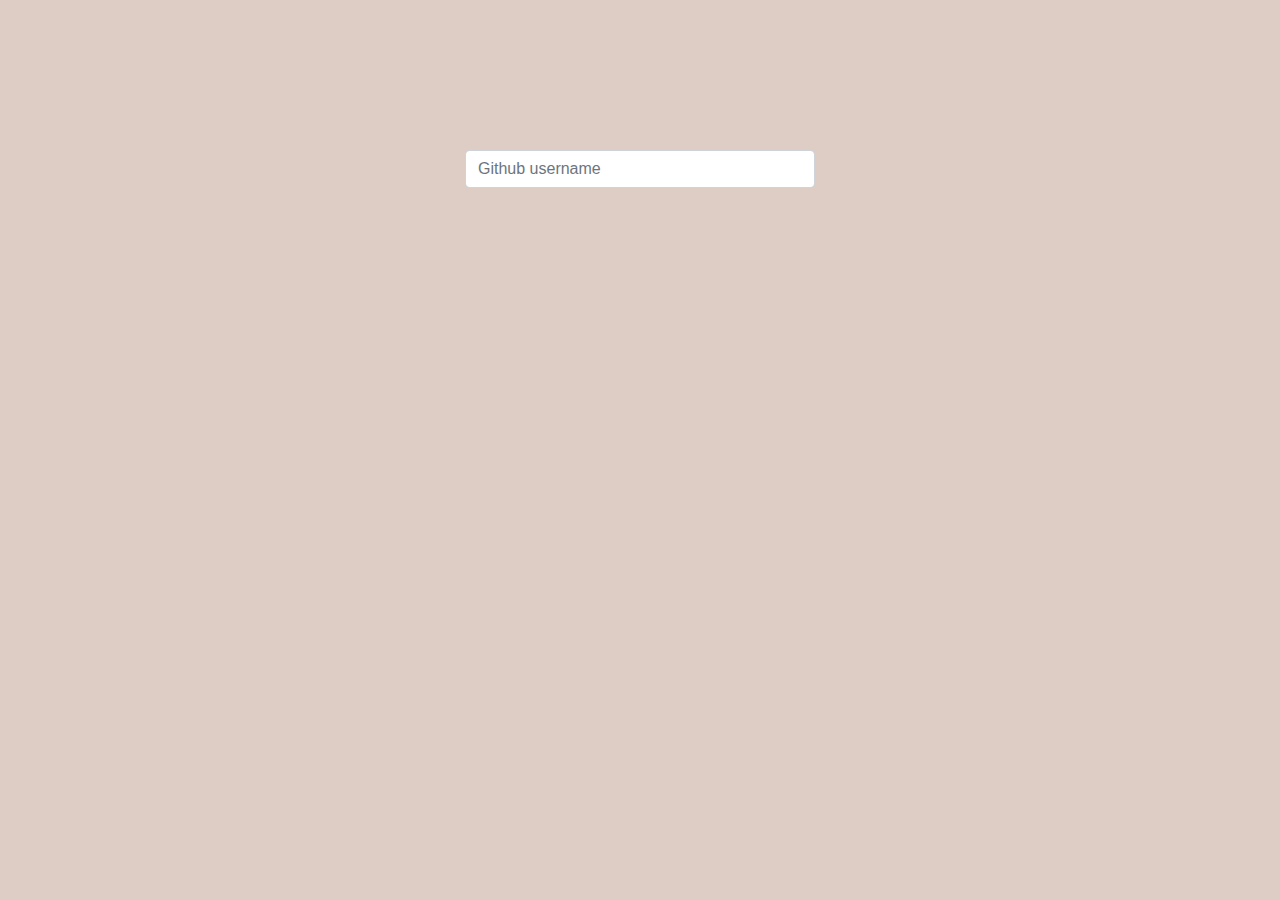
<file: 09_lesson_final_work/index.html>
<!DOCTYPE html>
<html lang="en">
<head>
    <meta charset="UTF-8">
    <meta name="viewport" content="width=device-width, initial-scale=1.0">
    <meta http-equiv="X-UA-Compatible" content="ie=edge">
    <title>Document</title>
    <link rel="stylesheet" href="https://stackpath.bootstrapcdn.com/bootstrap/4.4.1/css/bootstrap.min.css" integrity="sha384-Vkoo8x4CGsO3+Hhxv8T/Q5PaXtkKtu6ug5TOeNV6gBiFeWPGFN9MuhOf23Q9Ifjh" crossorigin="anonymous">
    <link href="/09_lesson_final_work/main.css" rel="stylesheet">
    
</head>
<body>
    <div class='form'>
        <div class='input'>
            <div class="input-group mb-3">
                <input
                    type="text"
                    class="form-control"
                    placeholder="Github username"
                    aria-label="Recipient's username"
                    aria-describedby="basic-addon2"
                >
            </div>
        </div>
        <div id="spinner" class="loading d-none">
            <div class="spinner-border text-secondary" role="status">
                <span class="sr-only">Loading...</span>
            </div>
        </div>
        <div id="warning" class="alert alert-warning d-none">
            <strong>Error!</strong> An error occurred while requestingd</a>.
        </div>
        <div id="success" class="alert alert-success d-none">
            <strong>Unfortunately! </strong> User with this name was not found</a>.
          </div>
        <div id="container-id" class="container">
            <div id="card-list" class="row">
            </div> 
        </div>
    </div>
    <script src='/09_lesson_final_work/main.js'></script>
</body>
</html>
</file>
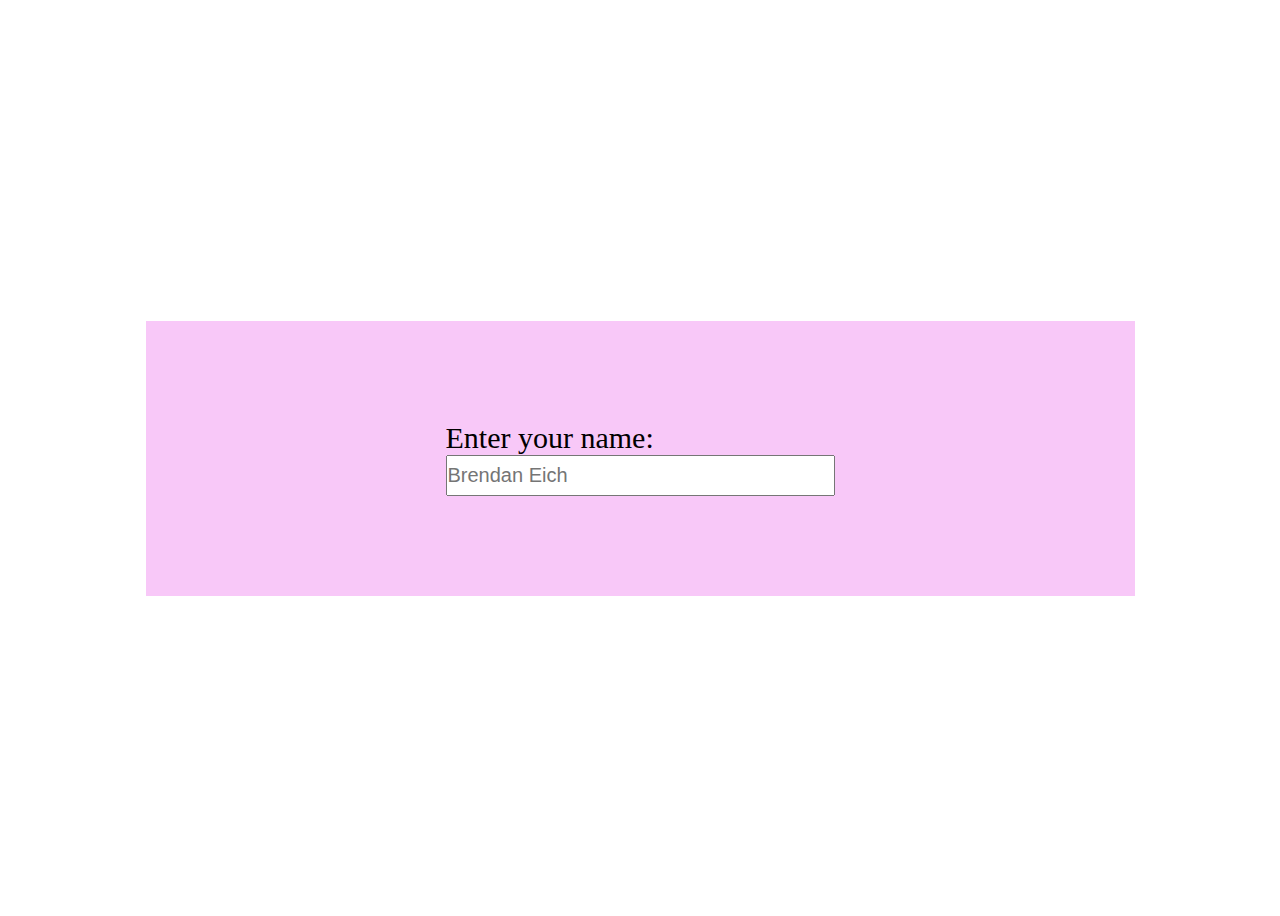
<file: index8.1.html>
<!DOCTYPE html>
<html lang="en">
<head>
    <meta charset="UTF-8">
    <meta name="viewport" content="width=device-width, initial-scale=1.0">
    <meta http-equiv="X-UA-Compatible" content="ie=edge">
    <title>Document</title>
    <link href="/main.css" rel="stylesheet">
</head>
<body>
    <div class='form'>
        <div class="text-form">Enter your name:</div>
        <input type="text" placeholder="Brendan Eich" size="30px" maxlength="30">
    </div>

    
    <script src='/08_lesson/task1.js'></script>
</body>
</html>
</file>
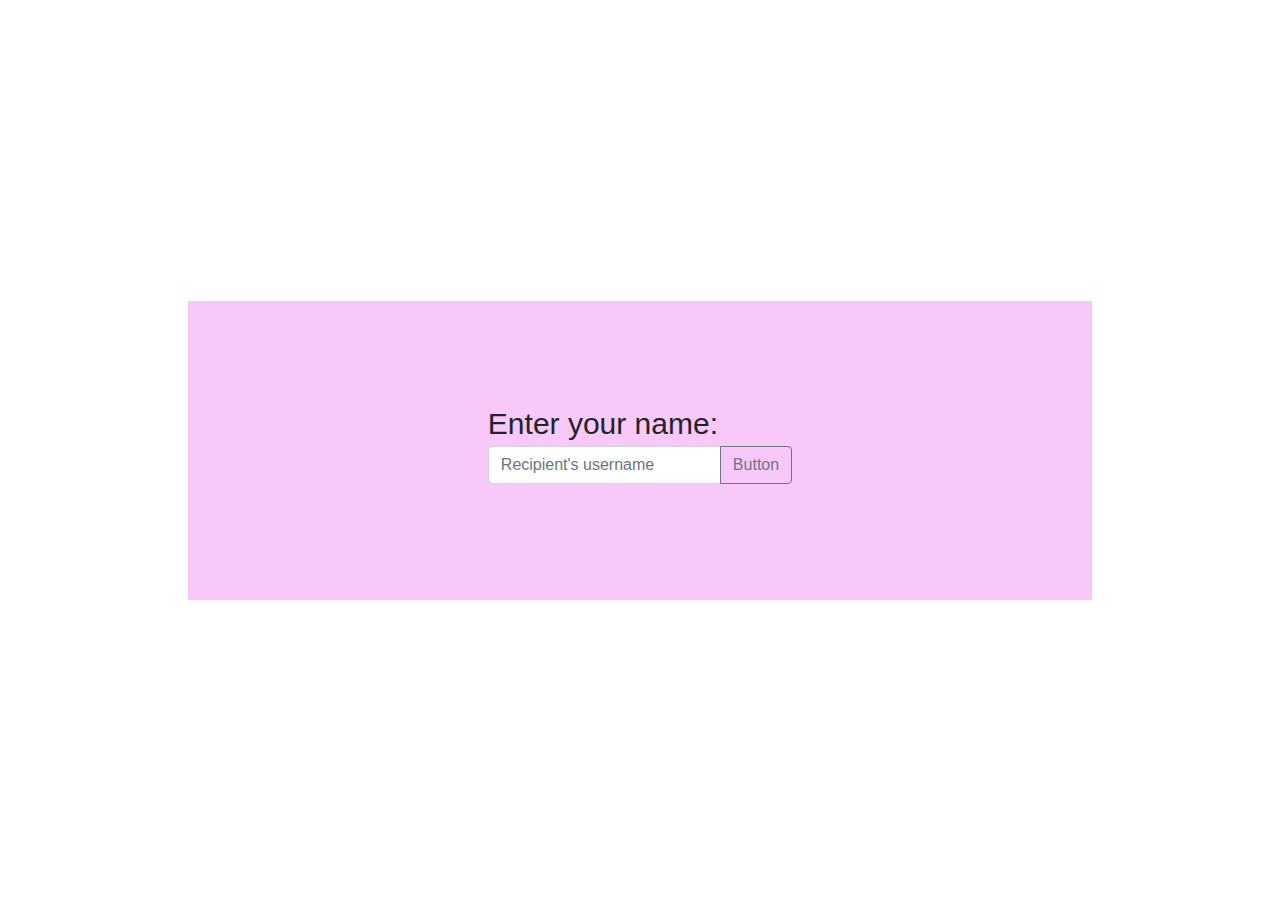
<file: 08_lesson/index8.1.html>
<!DOCTYPE html>
<html lang="en">
<head>
    <meta charset="UTF-8">
    <meta name="viewport" content="width=device-width, initial-scale=1.0">
    <meta http-equiv="X-UA-Compatible" content="ie=edge">
    <title>Document</title>
    <link href="/08_lesson/main.css" rel="stylesheet">
    <link rel="stylesheet" href="https://stackpath.bootstrapcdn.com/bootstrap/4.4.1/css/bootstrap.min.css" integrity="sha384-Vkoo8x4CGsO3+Hhxv8T/Q5PaXtkKtu6ug5TOeNV6gBiFeWPGFN9MuhOf23Q9Ifjh" crossorigin="anonymous">
</head>
<body>
    <div class='form'>
        <div class="text-form">Enter your name:</div>
        <!-- <input type="text" placeholder="Brendan Eich" size="30px" maxlength="30"> -->
        <div class="input-group mb-3">
            <input type="text" class="form-control" placeholder="Recipient's username" aria-label="Recipient's username" aria-describedby="basic-addon2">
            <div class="input-group-append">
            <button class="btn btn-outline-secondary" type="button">Button</button>
            </div>
        </div>
    </div>
    
    <script src='/08_lesson/task1.js'></script>
</body>
</html>
</file>
<file: 09_lesson_final_work/main.css>
body {
    background: #d1bbafbb;
    height: 100hv;
    display: flex;
    align-items: center;
}
.form {
    top: 150px;
    margin: 0 auto;
    position: relative;
}
.input {
    margin: 0 auto;
    display: flex;
    align-items: center;
    width: 350px;
}
.card {
    margin: 20px;
}
.loading{
    display: flex;
    justify-content: center;
    margin-top: 30px;
}
.alert {
    margin-top: 20px;
}
.animate {
    animation: fade 0.7s linear normal; 
}

@keyframes fade {
    0% {
        opacity: 0;
        transform: translateY(40px);
    }
    100% {
        opacity: 1;
        transform: translateY(10px);
    }
}
</file>
<file: main.css>
body {
    height: 100vh;
    display: flex;
    align-items: center;
}

.form {
    background: rgb(248, 200, 248);
    padding: 100px 300px;
    margin: 0 auto;
    
   
}
.text-form {
    margin: 0 auto;
    font-size: 30px;

}
input {
    padding: 7px 0px;
    font-size: 20px;
}
</file>
<file: 08_lesson/main.css>
body {
    height: 100vh;
    display: flex;
    align-items: center;
}

.form {
    background: rgb(248, 200, 248);
    padding: 100px 300px;
    margin: 0 auto;
}
.text-form {
    margin: 0 auto;
    font-size: 30px;

}
input {
    padding: 7px 0px;
    font-size: 20px;
}

ul li {
    background-color: green;
}
</file>
